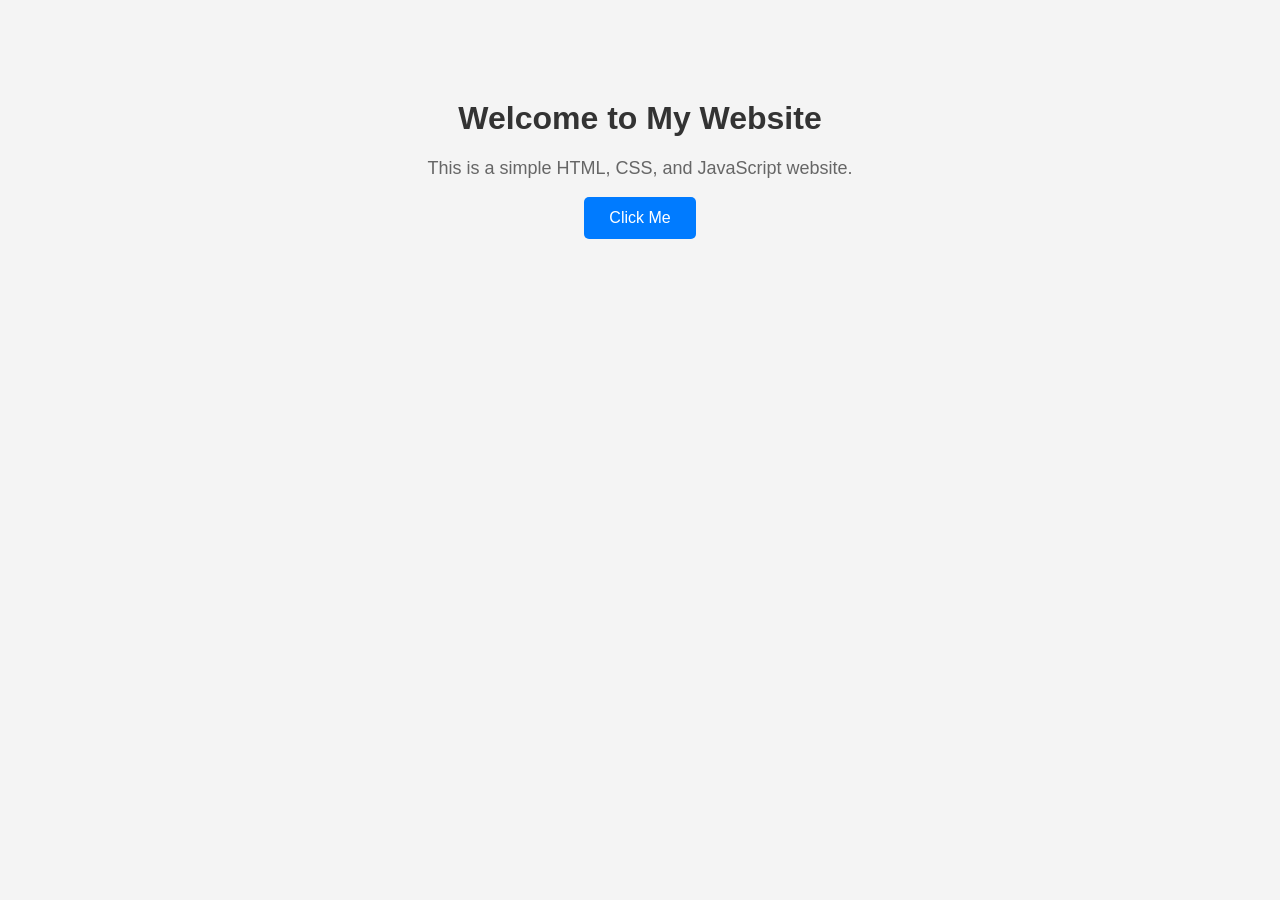
<file: index.html>
<!DOCTYPE html>
<html lang="en">
<head>
    <meta charset="UTF-8">
    <meta name="viewport" content="width=device-width, initial-scale=1.0">
    <title>Simple Website</title>
    <link rel="stylesheet" href="style.css">
</head>
<body>

    <div class="container">
        <h1>Welcome to My Website</h1>
        <p id="message">This is a simple HTML, CSS, and JavaScript website.</p>

        <button onclick="changeText()">Click Me</button>
    </div>

    <script src="script.js"></script>
</body>
</html>
</file>
<file: style.css>
body {
    margin: 0;
    font-family: Arial, sans-serif;
    background-color: #f4f4f4;
}

.container {
    text-align: center;
    margin-top: 100px;
}

h1 {
    color: #333;
}

p {
    color: #666;
    font-size: 18px;
}

button {
    padding: 12px 25px;
    font-size: 16px;
    background-color: #007BFF;
    color: white;
    border: none;
    border-radius: 5px;
    cursor: pointer;
}

button:hover {
    background-color: #0056b3;
}
</file>
